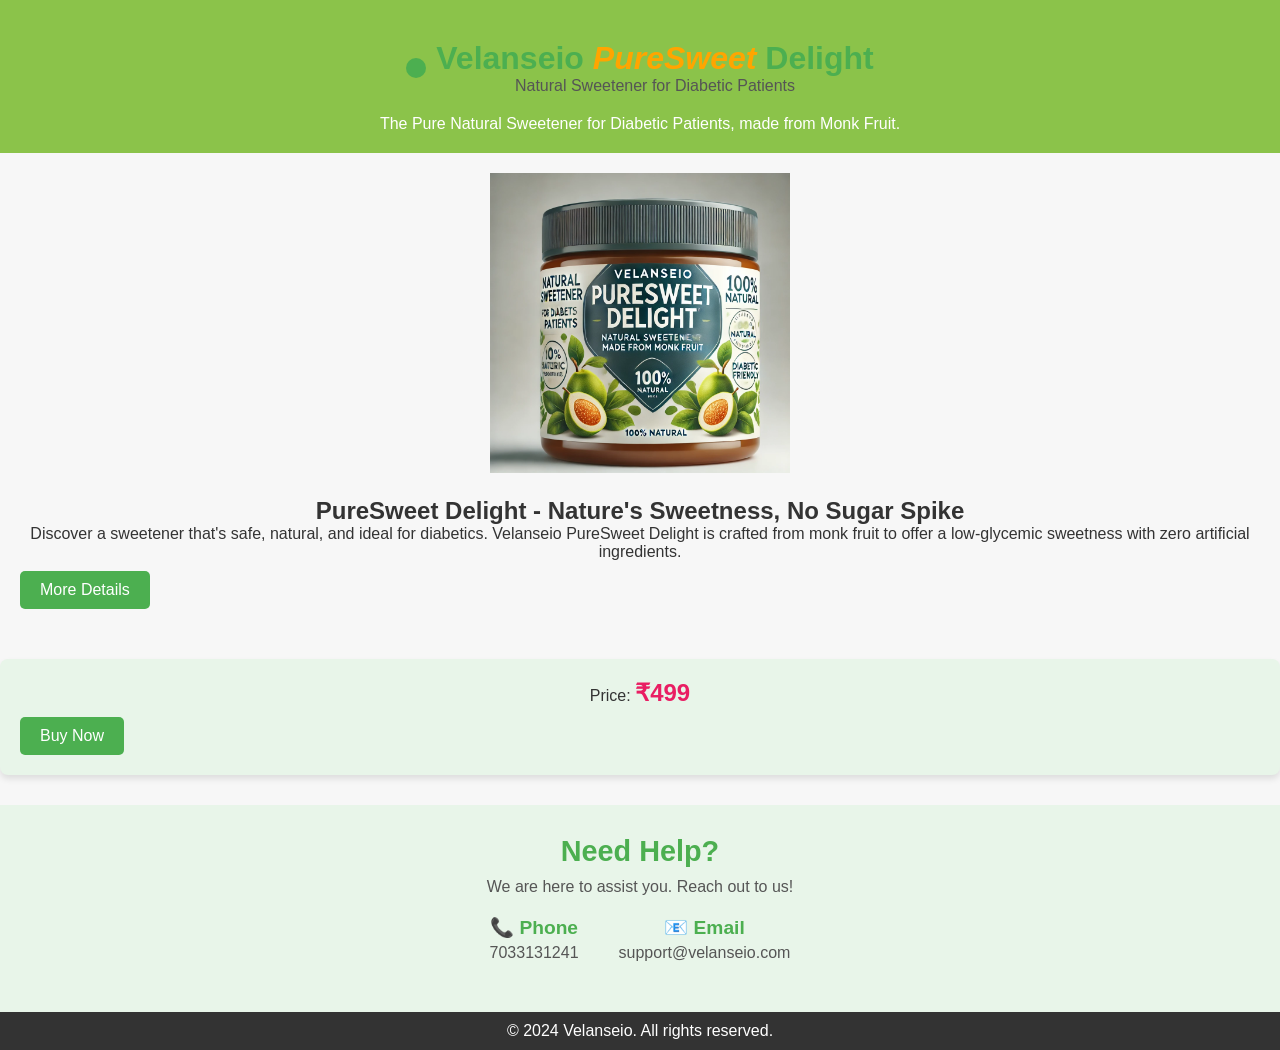
<file: index.html>
<!DOCTYPE html>
<html lang="en">
<head>
    <meta charset="UTF-8">
    <meta name="viewport" content="width=device-width, initial-scale=1.0">
    <title>Velanseio PureSweet Delight - Natural Sweetener for Diabetics</title>
    <link rel="stylesheet" href="styles.css">
</head>
<body>
    <!-- Header Section with Logo -->
    <header>
        <div class="logo-container">
            <div class="icon"></div>
            <div>
                <h1 class="logo">Velanseio <span class="pure-sweet">PureSweet</span> Delight</h1>
                <p class="logo-subtitle">Natural Sweetener for Diabetic Patients</p>
            </div>
        </div>
        <p>The Pure Natural Sweetener for Diabetic Patients, made from Monk Fruit.</p>
    </header>

    <!-- Product Section -->
    <section id="product-info">
        <img src="sweetner.jpg" alt="Velanseio PureSweet Delight">
        <h2>PureSweet Delight - Nature's Sweetness, No Sugar Spike</h2>
        <p>Discover a sweetener that's safe, natural, and ideal for diabetics. Velanseio PureSweet Delight is crafted from monk fruit to offer a low-glycemic sweetness with zero artificial ingredients.</p>
        <button onclick="toggleDetails()">More Details</button>
        <div id="details" style="display: none;">
            <h5>
                100% natural and safe for diabetics <br>
                Low glycemic index<br>
                No artificial additives<br>
                Perfect for coffee, tea, and cooking
            </h5>
        </div>
    </section>



    <!-- Purchase Section -->
    <section id="purchase">
        
        <p class="price">Price: <span>₹499</span></p>
        <button id="buyNowBtn">Buy Now</button>
    
        <!-- Payment Options Modal -->
        <div id="paymentModal" class="modal">
            <div class="modal-content">
                <span class="close" onclick="closeModal()">&times;</span>
                <h2>Select a Payment Method</h2>
                <div class="payment-options">
                    <button onclick="alert('Google Pay Selected')">Google Pay</button>
                    <button onclick="alert('PhonePe Selected')">PhonePe</button>
                    <button onclick="alert('Paytm Selected')">Paytm</button>
                    <button onclick="alert('Other Payment Selected')">Other</button>
                </div>
            </div>
        </div>
    </section>
    
        <!-- Help Section -->
<section id="help">
    <h2>Need Help?</h2>
    <p>We are here to assist you. Reach out to us!</p>
    <div class="contact-info">
        <div class="contact-item">
            <h3>📞 Phone</h3>
            <p>7033131241</p>
        </div>
        <div class="contact-item">
            <h3>📧 Email</h3>
            <p>support@velanseio.com</p>
        </div>
    </div>
</section>
    
    <!-- Footer -->
    <footer>
        <p>&copy; 2024 Velanseio. All rights reserved.</p>
    </footer>

    <script src="script.js"></script>
</body>
</html>
</file>
<file: styles.css>
/* Basic reset */
* {
    margin: 0;
    padding: 0;
    box-sizing: border-box;
}

/* Styling the page */
body {
    font-family: Arial, sans-serif;
    color: #333;
    background-color: #f7f7f7;
}

/* Logo styling */
.logo-container {
    display: flex;
    align-items: center;
    justify-content: center;
    margin-top: 20px;
    margin-bottom: 20px;
}

.icon {
    width: 20px;
    height: 20px;
    border-radius: 50%;
    background-color: #4CAF50;
    margin-right: 10px;
}

.logo {
    font-size: 2em;
    font-weight: bold;
    color: #4CAF50; /* Green color for natural vibe */
}

.pure-sweet {
    color: #FFA500; /* Orange color for sweetness */
    font-style: italic;
}

.logo-subtitle {
    font-size: 1em;
    color: #555;
    text-align: center;
}

/* Header styling */
header {
    background-color: #8bc34a;
    color: #fff;
    padding: 20px;
    text-align: center;
}

/* Product info section */
#product-info {
    padding: 20px;
    text-align: center;
}

#product-info img {
    max-width: 300px;
    height: auto;
    margin-bottom: 20px;
}
/* Help Section styling */
#help {
    background-color: #e8f5e9; /* Soft green background */
    padding: 30px;
    text-align: center;
    margin-top: 20px;
}

#help h2 {
    color: #4CAF50;
    font-size: 1.8em;
    margin-bottom: 10px;
}

#help p {
    color: #555;
    font-size: 1em;
    margin-bottom: 20px;
}

.contact-info {
    display: flex;
    justify-content: center;
    gap: 40px;
}

.contact-item h3 {
    font-size: 1.2em;
    color: #4CAF50;
    margin-bottom: 5px;
}

.contact-item p {
    font-size: 1em;
    color: #333;
}


/* Purchase section */
/* Purchase Section */
#purchase {
    text-align: center;
    margin: 30px 0;
    padding: 20px;
    background-color: #e8f5e9;
    border-radius: 8px;
    box-shadow: 0px 4px 6px rgba(0, 0, 0, 0.1);
}

#purchase h2 {
    font-size: 2em;
    color: #4CAF50;
    margin-bottom: 10px;
}

.price span {
    font-weight: bold;
    font-size: 1.5em;
    color: #e91e63;
}

button {
    background-color: #4caf50;
    color: white;
    padding: 10px 20px;
    border: none;
    border-radius: 5px;
    cursor: pointer;
    font-size: 16px;
    transition: all 0.3s ease;
}

button:hover {
    background-color: #45a049;
}

/* Modal Styling */
.modal {
    display: none; /* Hidden by default */
    position: fixed;
    top: 0;
    left: 0;
    width: 100%;
    height: 100%;
    background-color: rgba(0, 0, 0, 0.5); /* Overlay effect */
    z-index: 1000;
}

.modal-content {
    background-color: white;
    margin: 15% auto;
    padding: 20px;
    width: 90%;
    max-width: 400px;
    border-radius: 8px;
    text-align: center;
}

.modal-content h2 {
    margin-bottom: 20px;
    color: #4CAF50;
}

.modal-content .close {
    position: absolute;
    top: 10px;
    right: 20px;
    font-size: 1.5em;
    cursor: pointer;
    color: #333;
}

.modal-content .payment-options button {
    display: block;
    width: 100%;
    padding: 10px;
    margin: 10px 0;
    background-color: #4caf50;
    color: white;
    border: none;
    border-radius: 5px;
    cursor: pointer;
    font-size: 16px;
    transition: all 0.3s ease;
}

.modal-content .payment-options button:hover {
    background-color: #45a049;
}


#quantity {
    padding: 5px;
    font-size: 1em;
    border: 1px solid #ccc;
    border-radius: 4px;
}

button {
    display: flex;
    align-items: center;
    justify-content: center;
    gap: 5px;
    background-color: #4caf50;
    color: white;
    padding: 10px 20px;
    border: none;
    border-radius: 5px;
    cursor: pointer;
    font-size: 16px;
    transition: all 0.3s ease;
}

button:hover {
    background-color: #45a049;
    transform: scale(1.05);
}

#confirmation {
    font-size: 1em;
    text-align: center;
}


button {
    background-color: #4caf50;
    color: white;
    padding: 10px 20px;
    border: none;
    cursor: pointer;
    font-size: 16px;
    margin-top: 10px;
}

button:hover {
    background-color: #45a049;
}

/* Footer styling */
footer {
    background-color: #333;
    color: #fff;
    padding: 10px;
    text-align: center;
}
</file>
